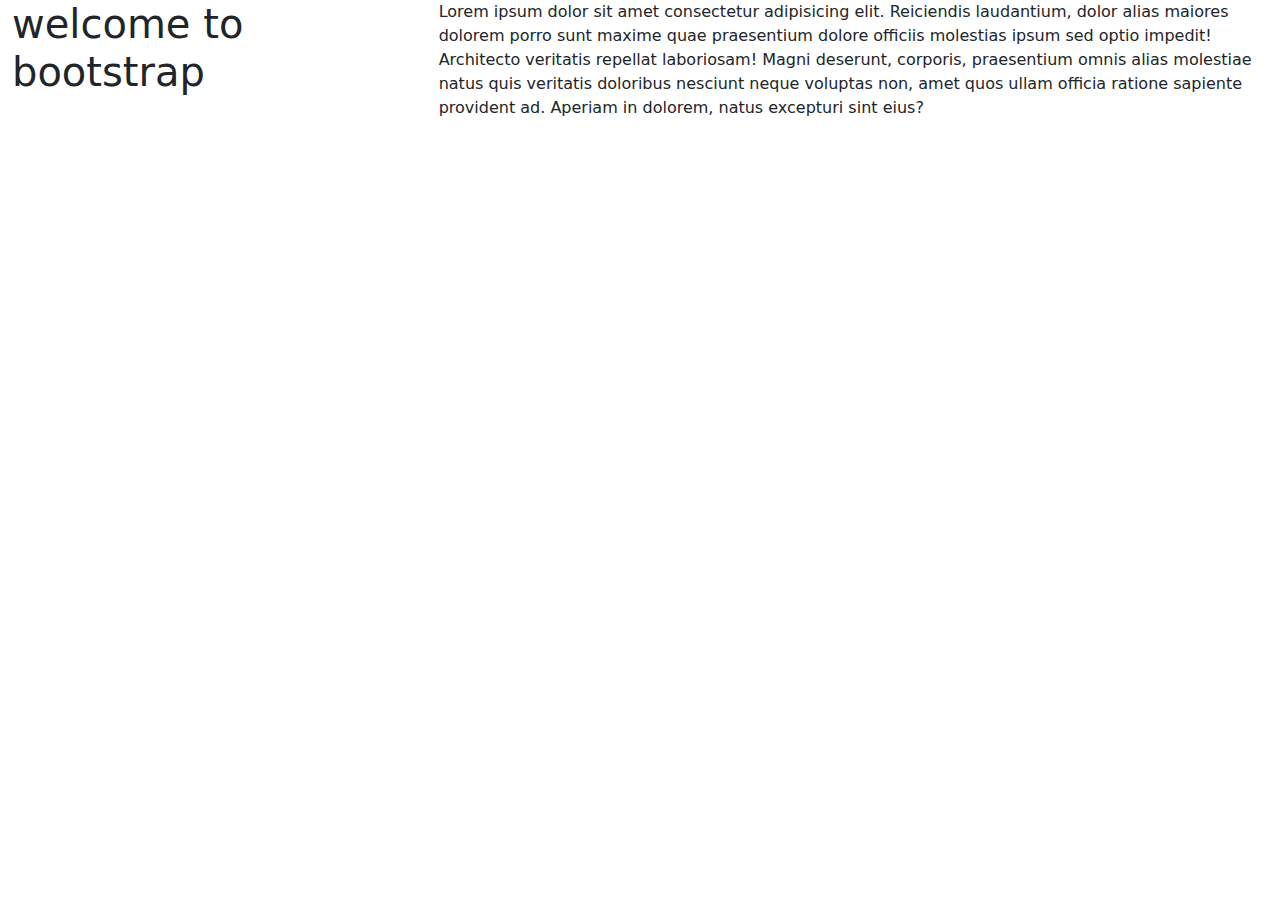
<file: index.html>
<!DOCTYPE html>
<html lang="en">
<head>
    <meta charset="UTF-8">
    <meta name="viewport" content="width=device-width, initial-scale=1.0">
  
    <link rel="stylesheet" href="https://cdnjs.cloudflare.com/ajax/libs/bootstrap/5.3.3/css/bootstrap.min.css">
    <title>Document</title>
</head>
<body>
    
    <div class="container-fluid">
       <div class="row">
        <div class="col-12 col-md-4">
            <h1>welcome to bootstrap</h1>
        </div>
        <div class="col-12 col-md-8">
            <p>Lorem ipsum dolor sit amet consectetur adipisicing elit. Reiciendis laudantium, dolor alias maiores dolorem porro sunt maxime quae praesentium dolore officiis molestias ipsum sed optio impedit! Architecto veritatis repellat laboriosam!
            Magni deserunt, corporis, praesentium omnis alias molestiae natus quis veritatis doloribus nesciunt neque voluptas non, amet quos ullam officia ratione sapiente provident ad. Aperiam in dolorem, natus excepturi sint eius?</p>
        </div>
       </div>
    </div>

</body>
</html>
</file>
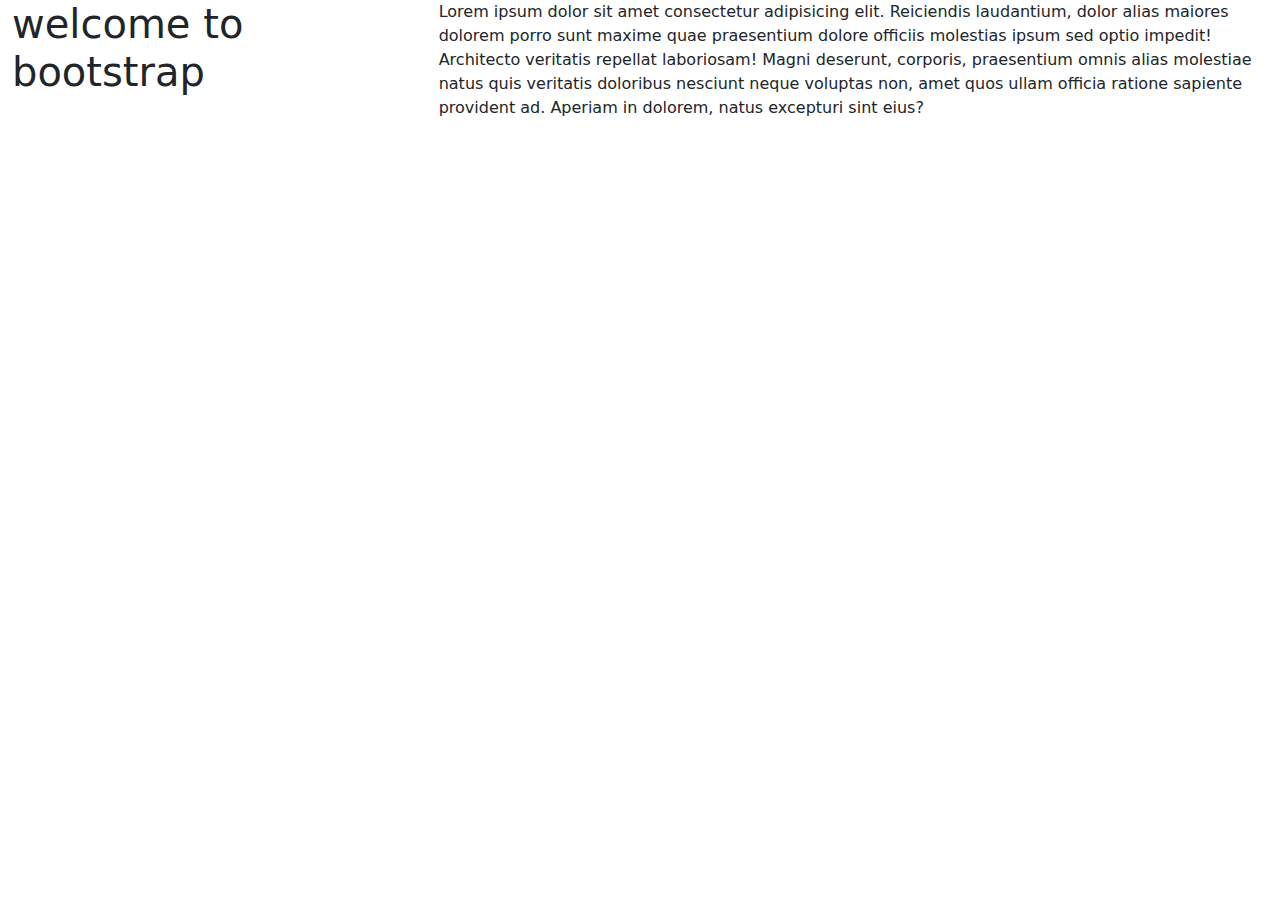
<file: bootstrap/index.html>
<!DOCTYPE html>
<html lang="en">
<head>
    <meta charset="UTF-8">
    <meta name="viewport" content="width=device-width, initial-scale=1.0">
  
    <link rel="stylesheet" href="https://cdnjs.cloudflare.com/ajax/libs/bootstrap/5.3.3/css/bootstrap.min.css">
    <title>Document</title>
</head>
<body>
    
    <div class="container-fluid">
       <div class="row">
        <div class="col-12 col-md-4">
            <h1>welcome to bootstrap</h1>
        </div>
        <div class="col-12 col-md-8">
            <p>Lorem ipsum dolor sit amet consectetur adipisicing elit. Reiciendis laudantium, dolor alias maiores dolorem porro sunt maxime quae praesentium dolore officiis molestias ipsum sed optio impedit! Architecto veritatis repellat laboriosam!
            Magni deserunt, corporis, praesentium omnis alias molestiae natus quis veritatis doloribus nesciunt neque voluptas non, amet quos ullam officia ratione sapiente provident ad. Aperiam in dolorem, natus excepturi sint eius?</p>
        </div>
       </div>
    </div>

</body>
</html>
</file>
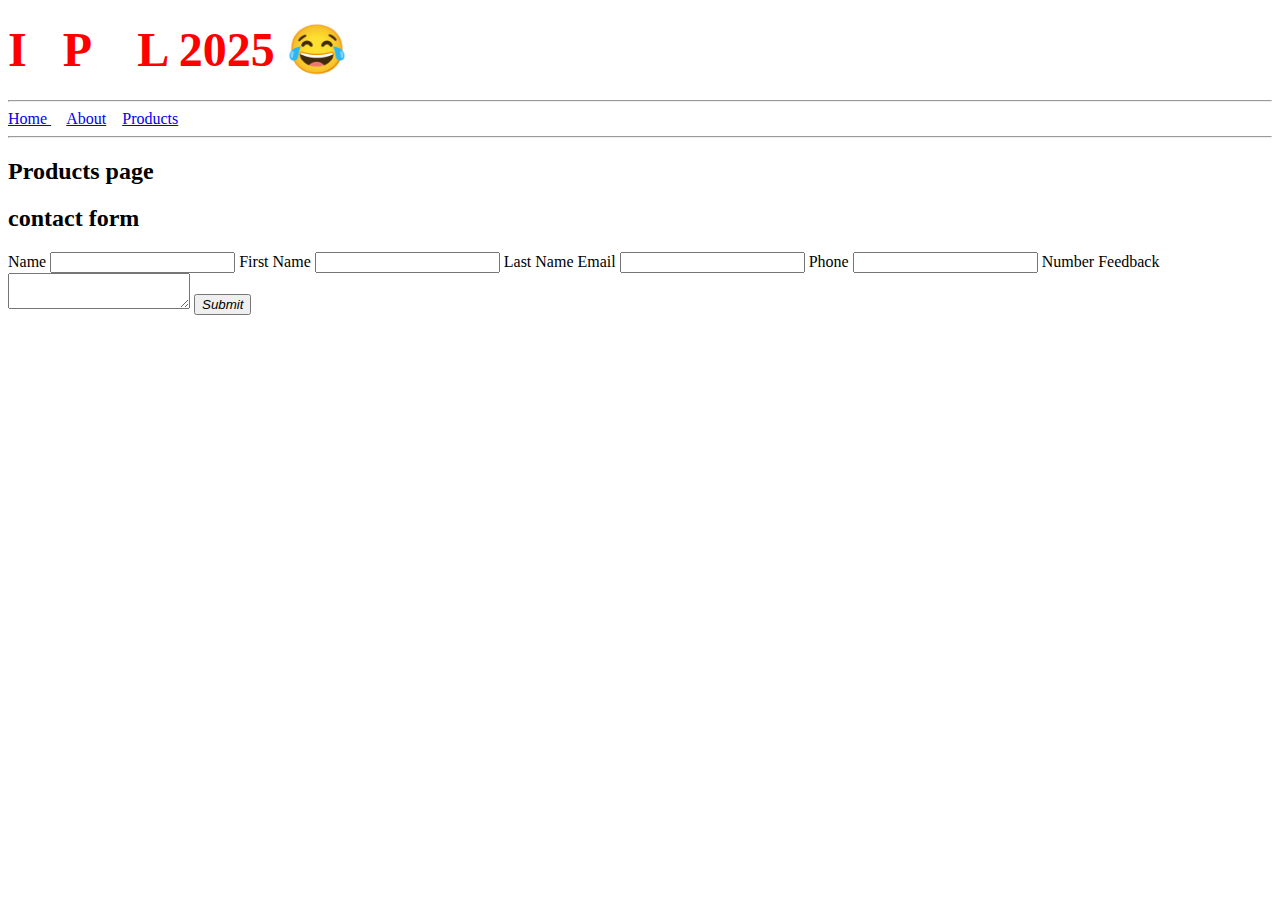
<file: product.html>
<!doctype HTML>
<html>
<head>
<title>Hello world</title>
</head>

<body>
<h1 align="left"> <font color="red" size="10" face="chiller">I &nbsp; P &nbsp;&nbsp;&nbsp;L 2025 &#128514;</font></h1>

<hr>
<a href="home.html">Home </a> &nbsp;&nbsp;&nbsp;
<a href="about.html">About</a>&nbsp;&nbsp;&nbsp;
<a href="product.html">Products</a>
<hr>
<h2>Products page</h2>



<!-- Change or deletion of the name attributes in the input tag will lead to empty values on record submission-->
<form action='https://forms.zohopublic.in/rahulrocks9876543210gm1/form/contactform/formperma/rLNB1BaO_AleOW7e2725mC2NcYAwfI2WXjbLKDKF3dc/htmlRecords/submit' name='form' id='form' method='POST' accept-charset='UTF-8' enctype='multipart/form-data'>
<input type="hidden" name="zf_referrer_name" value=""><!-- To Track referrals , place the referrer name within the " " in the above hidden input field -->
<input type="hidden" name="zf_redirect_url" value=""><!-- To redirect to a specific page after record submission , place the respective url within the " " in the above hidden input field -->
<input type="hidden" name="zc_gad" value=""><!-- If GCLID is enabled in Zoho CRM Integration, click details of AdWords Ads will be pushed to Zoho CRM -->
<h2>contact form</h2>
<p></p>
<!--Name-->
<label> Name 
</label>
<input type="text" maxlength="255" name="Name_First" fieldType=7 placeholder="" />
<label>First Name</label>
<input type="text" maxlength="255" name="Name_Last" fieldType=7 placeholder="" />
<label>Last Name</label>
<!--Email-->
<label> Email 
</label>
<input type="text" maxlength="255" name="Email" value="" fieldType=9 placeholder="" />
<!--Phone-->
<label> Phone 
</label>
<input type="text" compname="PhoneNumber" name="PhoneNumber_countrycode" phoneFormat="1" isCountryCodeEnabled=false maxlength="20" value="" fieldType=11 id="international_PhoneNumber_countrycode" placeholder="" />
<label>Number</label>
<!--Multi Line-->
<label> Feedback 
</label>
<textarea name="MultiLine" maxlength="65535" placeholder="" ></textarea>
<button type="submit"><em>Submit</em></button></form>




</body>
</html>
</file>
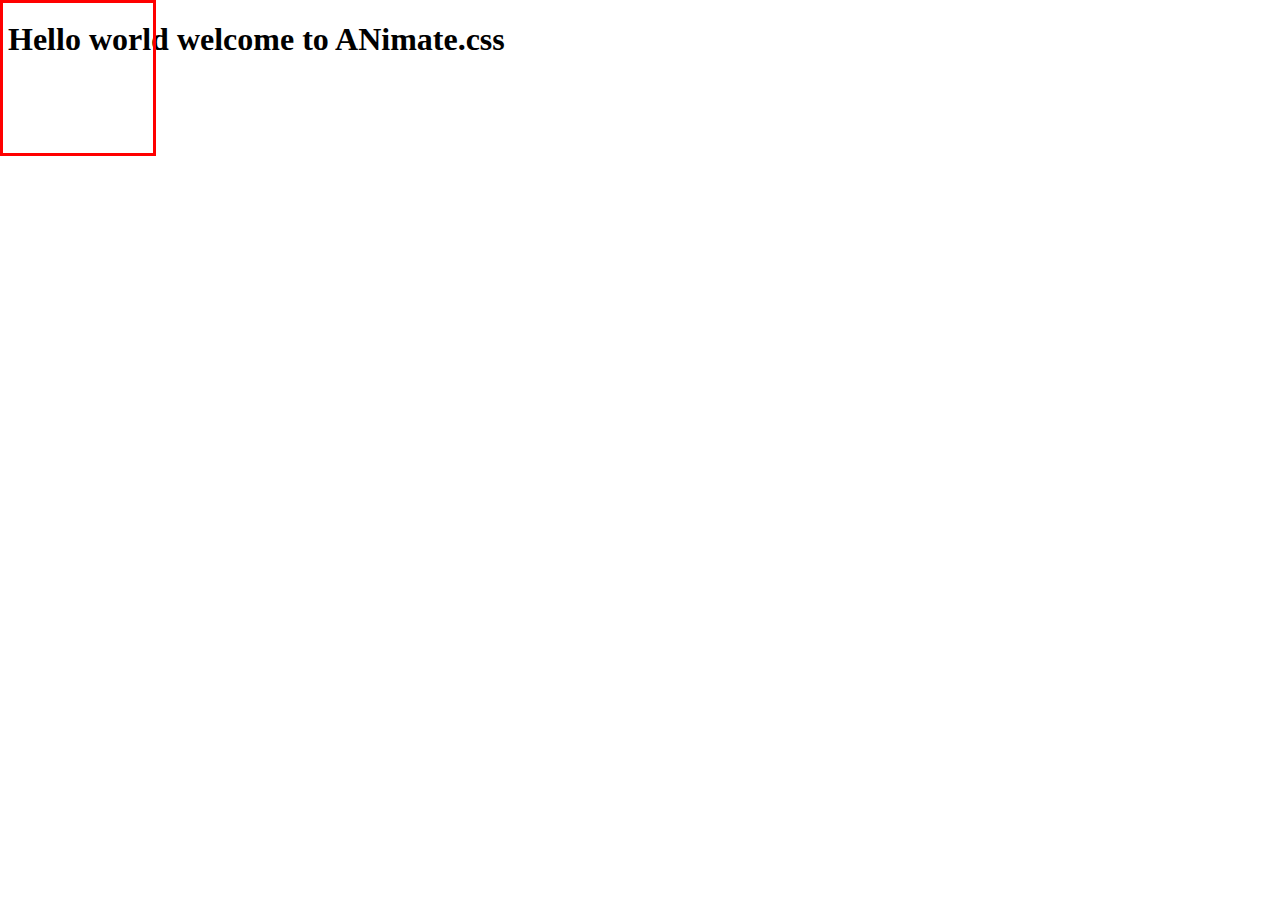
<file: transform.html>
<!doctype HTML>
<html>
<head>
<title>Facebook</title>
 <meta name="viewport" content="width=device-width, initial-scale=1.0">
 <link
    rel="stylesheet"
    href="https://cdnjs.cloudflare.com/ajax/libs/animate.css/4.1.1/animate.min.css"
  />
<style>
.container{
height:150px;
width:150px;
border:3px solid red;
position:absolute;
left:0px;
top:0px;
animation-name:firstanimi;
animation-duration:5s;
animation-iteration-count:infinite;
}
@keyframes firstanimi
{

	0%{background-color:red;left:0px;top:0px;}
	25%{background-color:blue;left:300px;top:0px;}
	50%{background-color:yellow;left:300px;top:300px;}
	75%{background-color:orange;left:0px;top:300px;}
	100%{background-color:green;left:0px;top:0px;}
}

</style>

</head>
<body>
	<div class="container">

	</div>
<h1 class="animate__animated animate__swing animate__infinite">Hello world welcome to ANimate.css</h1>
</body>
</html>
</file>
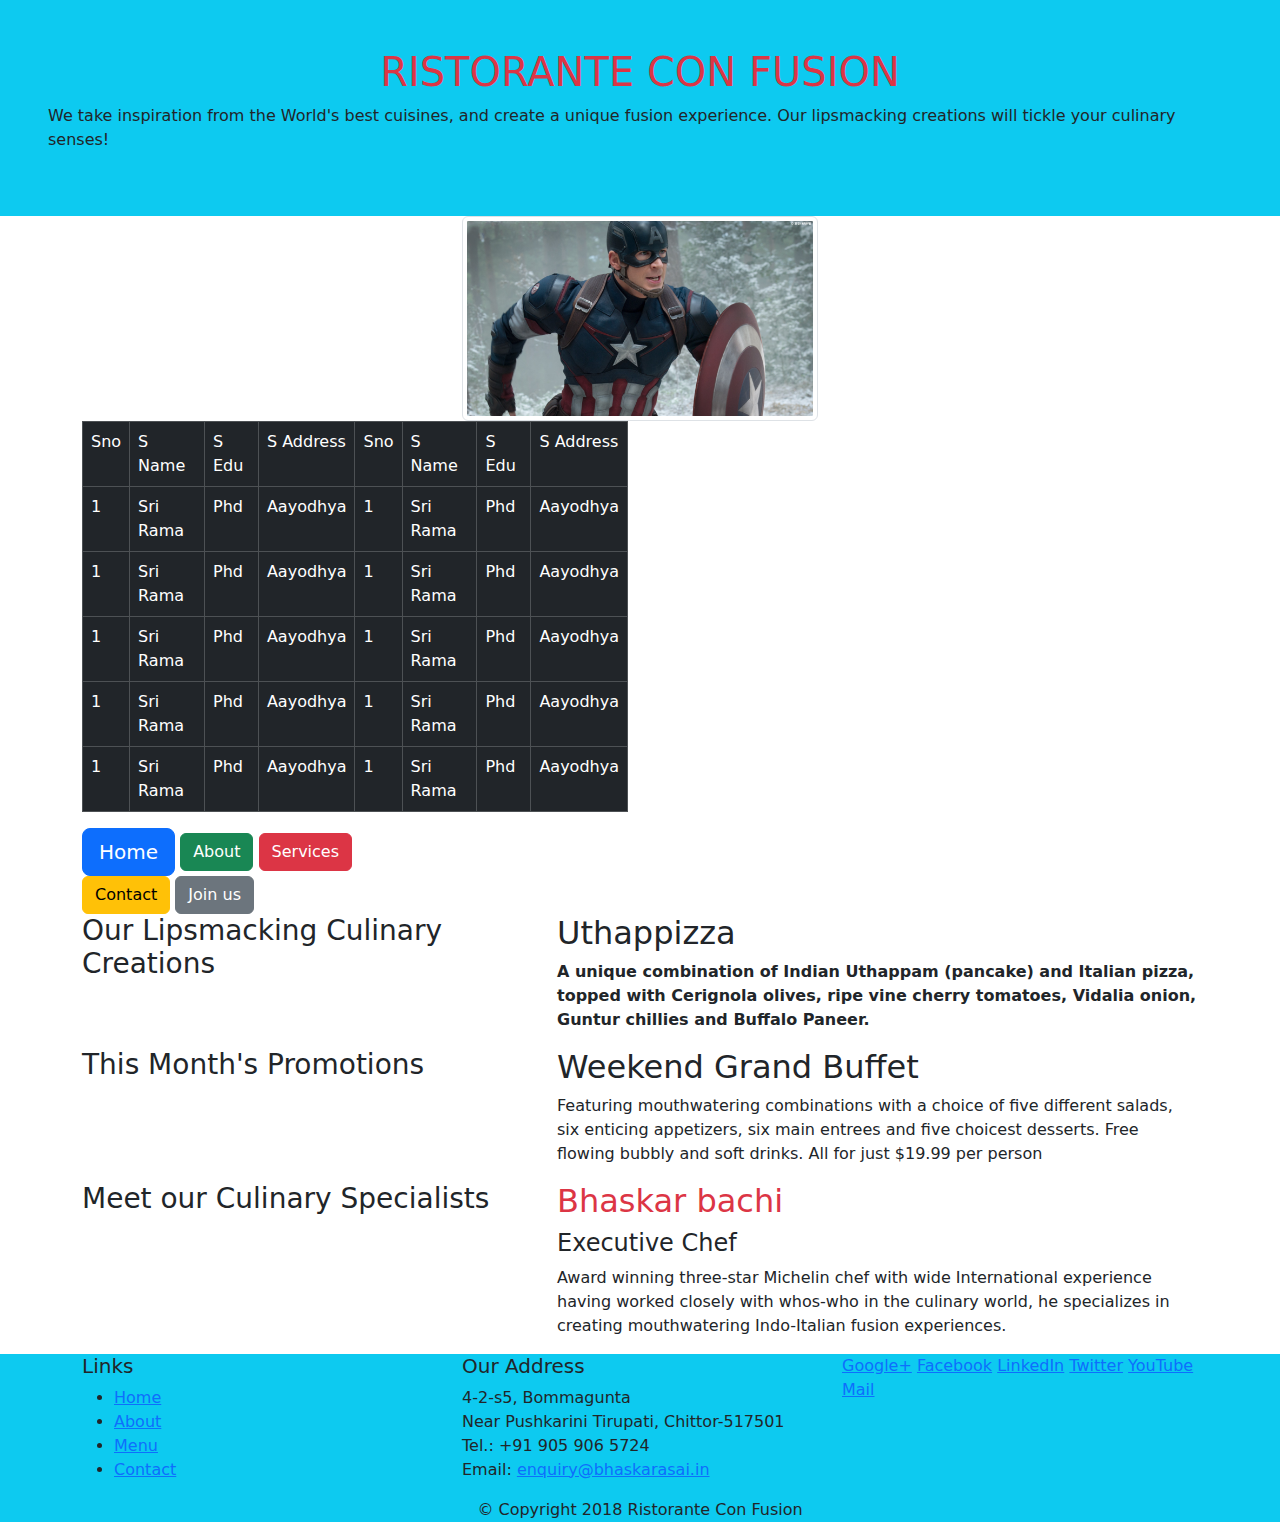
<file: bootstrap/confusion_original (1).html>
﻿<!DOCTYPE html>
<html lang="en">
<head>
      <title>Ristorante Con Fusion</title>
    <meta name="viewport" content="width=device-width, initial-scale=1.0">
    <link rel="stylesheet" href="https://cdnjs.cloudflare.com/ajax/libs/bootstrap/5.3.3/css/bootstrap.min.css">
</head>

<body>

    <header class="bg-info p-5">
        <div>
            <div>
                <div>
                    <h1 class="text-uppercase text-danger text-center">Ristorante con Fusion</h1>
                    <p>We take inspiration from the World's best cuisines, and create a unique fusion experience. Our lipsmacking creations will tickle your culinary senses!</p>
                </div>
                <div>
                </div>
            </div>
        </div>
    </header>

    <div class="container">

        <div class="row  d-flex justify-content-center">
            <div class="col-md-4">
                <img src="capt.jpg" class="img-thumbnail img-fluid" alt="">
            </div>
        </div>

        <div class="row">
            <div class="col-12 col-md-6">
                <table class="table table-bordered table-hover table-dark">
                    <tr >
                        <td>Sno</td>
                        <td>S Name</td>
                        <td>S Edu</td>
                        <td>S Address</td>
                        <td>Sno</td>
                        <td>S Name</td>
                        <td>S Edu</td>
                        <td>S Address</td>

                    </tr>
                    <tr>
                        <td>1</td>
                        <td>Sri Rama</td>
                        <td>Phd</td>
                        <td>Aayodhya</td>
                        <td>1</td>
                        <td>Sri Rama</td>
                        <td>Phd</td>
                        <td>Aayodhya</td>
                    </tr>
                    <tr>
                        <td>1</td>
                        <td>Sri Rama</td>
                        <td>Phd</td>
                        <td>Aayodhya</td>
                        <td>1</td>
                        <td>Sri Rama</td>
                        <td>Phd</td>
                        <td>Aayodhya</td>
                    </tr>
                    <tr>
                        <td>1</td>
                        <td>Sri Rama</td>
                        <td>Phd</td>
                        <td>Aayodhya</td>
                        <td>1</td>
                        <td>Sri Rama</td>
                        <td>Phd</td>
                        <td>Aayodhya</td>
                    </tr>
                    <tr>
                        <td>1</td>
                        <td>Sri Rama</td>
                        <td>Phd</td>
                        <td>Aayodhya</td>
                        <td>1</td>
                        <td>Sri Rama</td>
                        <td>Phd</td>
                        <td>Aayodhya</td>
                    </tr>
                    <tr>
                        <td>1</td>
                        <td>Sri Rama</td>
                        <td>Phd</td>
                        <td>Aayodhya</td>
                        <td>1</td>
                        <td>Sri Rama</td>
                        <td>Phd</td>
                        <td>Aayodhya</td>
                    </tr>

                </table>
            </div>
        </div>

        <div class="row">
           <div class="col-md-4">
                <button class="btn btn-primary btn-lg">Home</button>
                <button class="btn btn-success ">About</button>
                <button class="btn btn-danger">Services</button>
                <button class="btn btn-warning">Contact</button>
                <button class="btn btn-secondary">Join us</button>
    
           </div>
        </div>

        <div class="row">
            <div class="col-12 col-md-5">
                <h3>Our Lipsmacking Culinary Creations</h3>
            </div>
            <div class="col-12 col-md-7">
                <h2>Uthappizza</h2>
                <p class="fw-bold">A unique combination of Indian Uthappam (pancake) and Italian pizza, topped with Cerignola olives, ripe vine cherry tomatoes, Vidalia onion, Guntur chillies and Buffalo Paneer.</p>
            </div>
        </div>


        <div class="row">
            <div class="col-12 col-md-5 ">
                <h3>This Month's Promotions</h3>
            </div>
            <div class="col-12 col-md-7">
                <h2>Weekend Grand Buffet</h2>
                <p>Featuring mouthwatering combinations with a choice of five different salads, six enticing appetizers, six main entrees and five choicest desserts. Free flowing bubbly and soft drinks. All for just $19.99 per person </p>
            </div>
        </div>

        <div class="row">
            <div class="col-12 col-md-5">
                <h3>Meet our Culinary Specialists</h3>
            </div>
            <div class="col-12 col-md-7">
                <h2 class="text-danger">Bhaskar bachi</h2>
                <h4>Executive Chef</h4>
                <p>Award winning three-star Michelin chef with wide International experience having worked closely with whos-who in the culinary world, he specializes in creating mouthwatering Indo-Italian fusion experiences. </p>
            </div>
        </div>
    </div>

    <footer class="bg-info">
        <div class="container">
            <div class="row">             
                <div class="col-12 col-md-4">
                    <h5>Links</h5>
                    <ul>
                        <li><a href="#">Home</a></li>
                        <li><a href="#">About</a></li>
                        <li><a href="#">Menu</a></li>
                        <li><a href="#">Contact</a></li>
                    </ul>
                </div>
                <div class="col-12 col-md-4">
                    <h5>Our Address</h5>
                    <address>
		              4-2-s5, Bommagunta<br>
			Near Pushkarini
		              Tirupati, Chittor-517501<br>
		              Tel.: +91 905 906 5724<br>
		              
		              Email: <a href="mailto:enquiry@bhaskarasai.in">enquiry@bhaskarasai.in</a>
		           </address> </div>
                <div class="col-12 col-md-4">
                    <div>
                        <a href="http://google.com/+">Google+</a>
                        <a href="http://www.facebook.com/profile.php?id=">Facebook</a>
                        <a href="http://www.linkedin.com/in/">LinkedIn</a>
                        <a href="http://twitter.com/">Twitter</a>
                        <a href="http://youtube.com/">YouTube</a>
                        <a href="mailto:">Mail</a>
                    </div>
                </div>
           </div>
           <div>             
                <div>
                    <p class="text-center">© Copyright 2018 Ristorante Con Fusion</p>
                </div>
           </div>
        </div>
    </footer>

</body>

</html>
</file>
